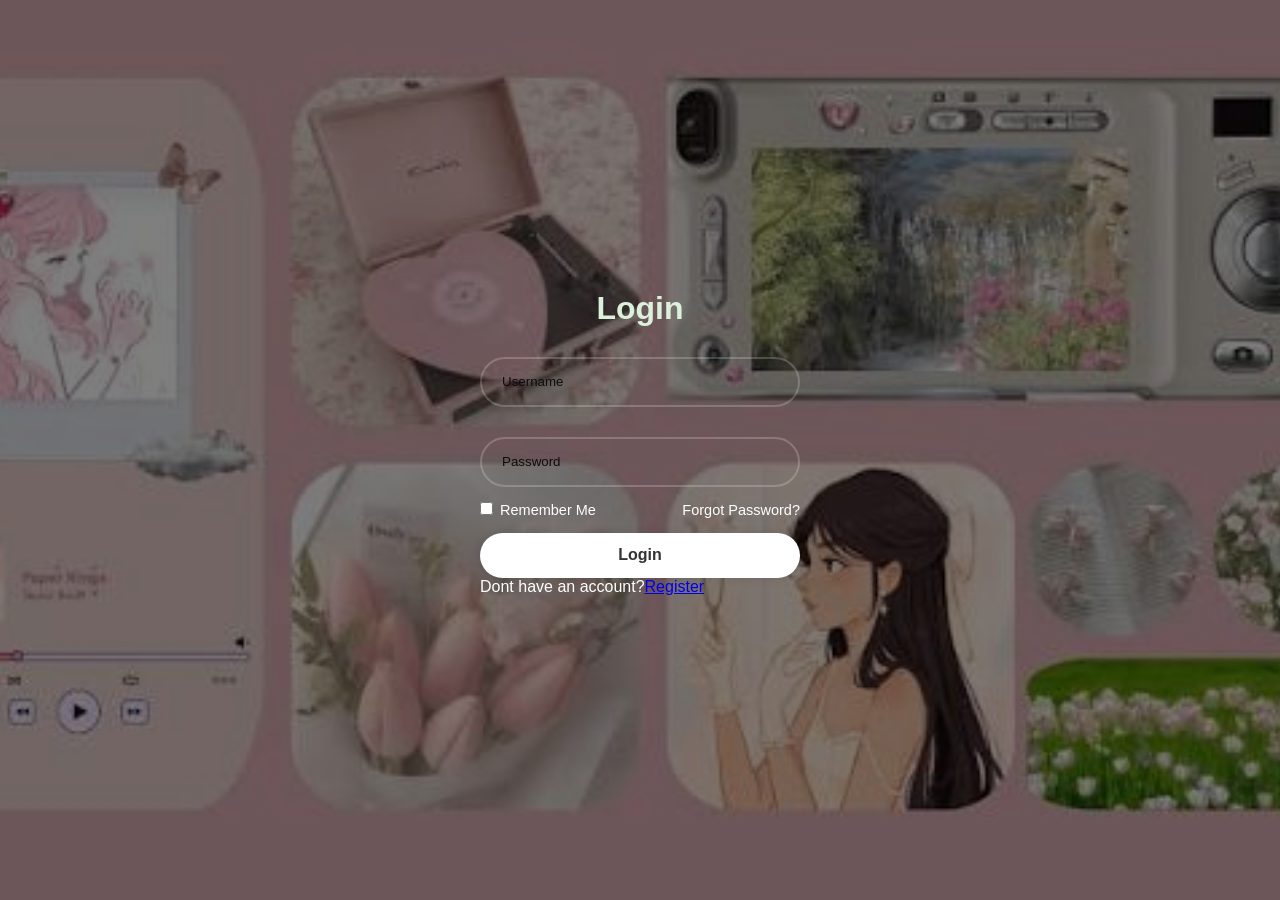
<file: project/style/index.html>
<!DOCTYPE html>
<html lang="en">
<head>
    <meta charset="UTF-8">
    <meta name="viewport" content="width=device-width, initial-scaled=1.0">
    <title>Adoption</title>
    <link href="style.css" rel="stylesheet">
    <link href="https://cdn.boxicons.com/3.0.8/fonts/basic/boxicons.min.css" rel="stylesheet">
</head>
<body>
    
<div class="wrapper">
    <form action="">
        <h1 style="color: rgb(219, 241, 219);"> Login</h1>
        <div class="input-box">
            <input type="text" placeholder="Username" required>
            <i class="bx bx-user" style="color:white;"></i>
        </div>
        <div class="input-box">
            <input type="password" placeholder="Password" required>
            <i class="bx bx-lock" style="color:white;"></i>
        </div>
        <div class="remember-forgot">
            <label><input type="checkbox"> Remember Me</label>
            <a href="#">Forgot Password?</a>
        </div>
        <button type="submit" class="btn">Login</button>
        <div class="register-link"></div>
        <p>Dont have an account?<a href="#">Register</a></p>
    </form>
</div>
<script src="a.JS"></script>
</body>
</html>
</file>
<file: project/style/style.css>
*{
    margin: 0;
    padding: 0;
    box-sizing: border-box;
    font-family: 'Poppins', sans-serif;
}
body{
    display: flex;
    justify-content: center;
    align-items: center;
    min-height: 100vh;
    background-image: linear-gradient(rgba(0, 0, 0, 0.5), rgba(0, 0, 0, 0.5)),
     url('../images/images.jpeg');
    background-size: cover;
    background-position: center;
    background-repeat: no-repeat;
}
.wrapper{
    width: 400px;
    background: transparent;
    color: white;
    border-radius: 12px;  
    padding: 30px 40px;
}
.wrapper h1{
    text-align: center;
    font-size: bold;
}
.wrapper .input-box{
    position: relative;
    width: 100%;
    height: 50px;
    background: transparent;
    margin: 30px 0;
}
.input-box input{
    width: 100%;
    height: 100%;
    padding: 0 45px 0 20px;
    background: transparent;
    border: none;
    outline: none;
    border: 2px solid rgba(255, 255, 255, .2);
    border-radius: 40px;
}
.input-box input::placeholder{
    color:#0d0d0d;
}
.input-box i{
    position: absolute;
    right: 20px;
    top: 50%;
    transform: translateY(-50%);
    font-size: 20px;  

}
.wrapper .remember-forgot{
    display: flex;
    justify-content: space-between;
    font-size: 14.5px;
    margin: -15px 0 15px;
}
.remember-forgot label input{
    accent-color: white;
    margin-right: 3px;

}
.remember-forgot a{
    color: white;
    text-decoration: none;

}
.remember-forgot a:hover{
    text-decoration: underline;   
}
.wrapper button{
    width: 100%;
    height: 45px;
    background: white;
    border: none;
    outline: none;
    border-radius: 40px;
    box-shadow:0 0 10px rgba(0, 0, 0, .1);
    cursor: pointer;
    font-size: 16px;
    color:#333;
    font-weight: 600;  
}
.wrapper .register-link{
    font-size: 14.5px;
    text-align: center;
    margin-top: 20px 0 15px;
} 
.register-link p a{
    color: white;
    text-decoration: none;
    font-weight: 600;
}
.register-link p a::hover{
    text-decoration: underline;   
}
</file>
